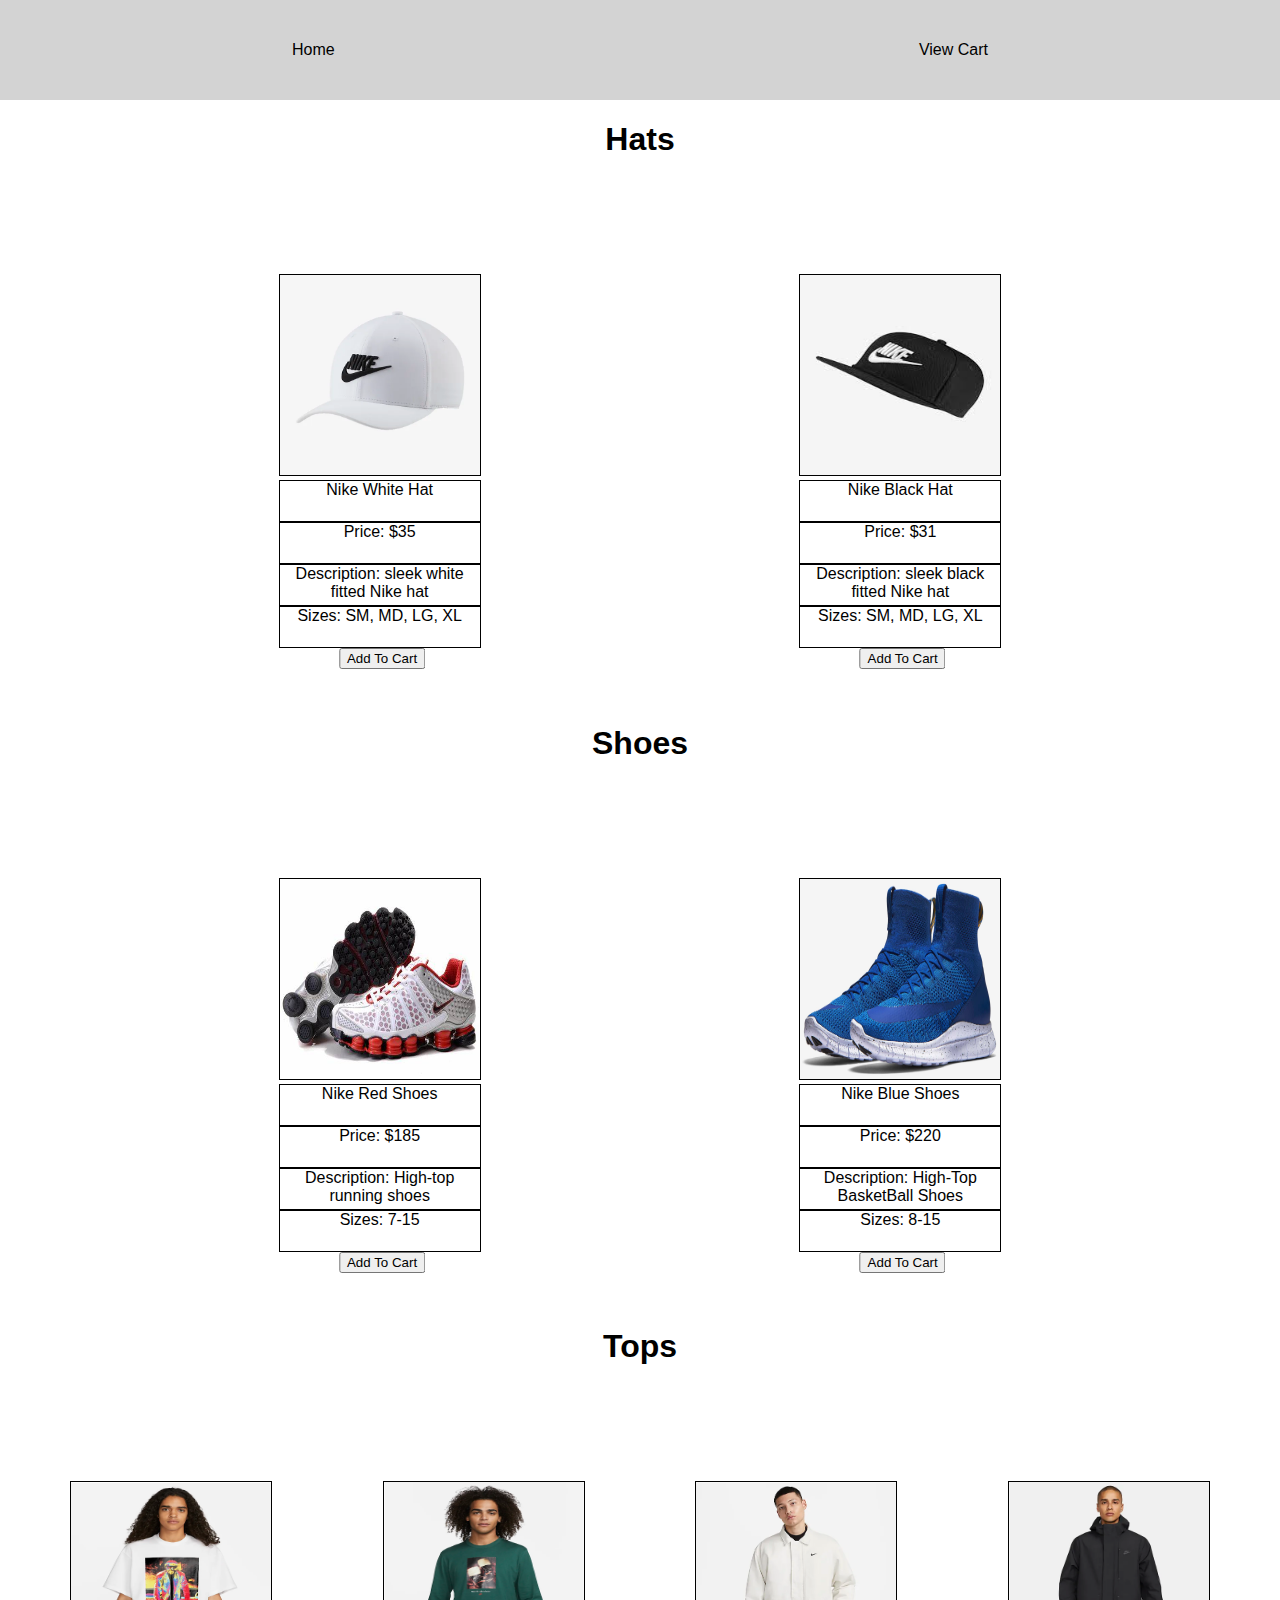
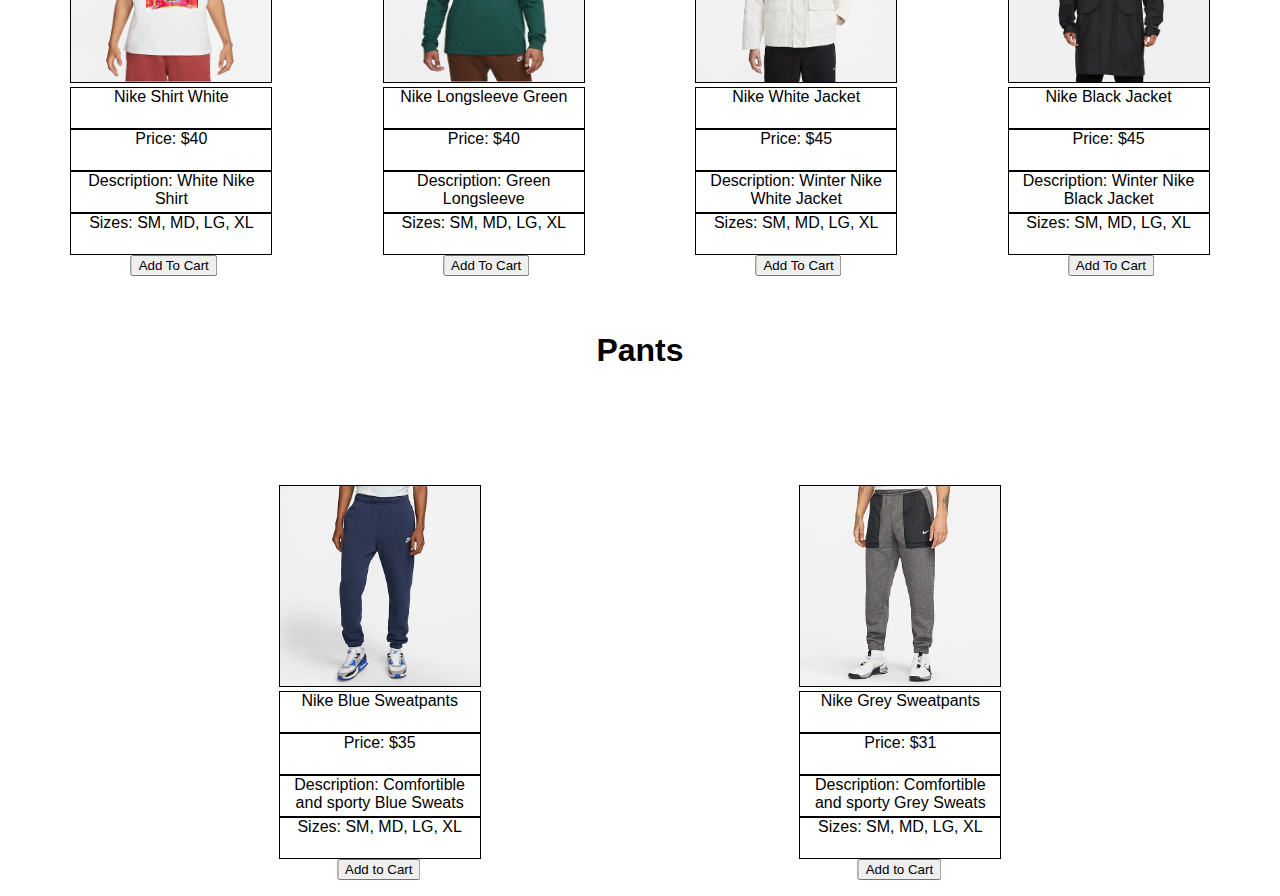
<file: homeindex.html>
<!DOCTYPE html>
<html lang="en">

<head>
    <meta charset="UTF-8">
    <meta http-equiv="X-UA-Compatible" content="IE=edge">
    <meta name="viewport" content="width=device-width, initial-scale=1.0">
    <link rel="stylesheet" href="./styles.css">
    <title>POS</title>
</head>

<body>
    <header class="header1">
        
            <a href="homeindex.html" class="nav" id="home">Home</a>
            <a href="#" class="nav" id="Cart">View Cart</a>
        
    </header>


    <h1 class="Hat-head">Hats</h1>
    <div id="Hatimgs">
        <div>
            <figure>
                <img class="nikehat" src="/images/whitehat.jpg">
                <figcaption class="whiteHattxt">Nike White Hat</figcaption>
                <figcaption class="whiteHattxt">Price: $35</figcaption>
                <figcaption class="whiteHattxt">Description: sleek white fitted Nike hat</figcaption>
                <figcaption class="whiteHattxt">Sizes: SM, MD, LG, XL</figcaption>
                <button type="submit">Add To Cart</button>
            </figure>
        </div>
        <div>
            <figure>
                <img class="nikehat2" src="/images/Blackhat.jpg">
                <figcaption class="blackHattxt">Nike Black Hat</figcaption>
                <figcaption class="blackHattxt">Price: $31</figcaption>
                <figcaption class="blackHattxt">Description: sleek black fitted Nike hat</figcaption>
                <figcaption class="blackHattxt">Sizes: SM, MD, LG, XL</figcaption>
                <button type="submit">Add To Cart</button>
            </figure>
        </div>
    </div>
<br>


    <h1 class="shoes-head">Shoes</h1>
    <div id="shoeImg">
        <div>
            <figure>
                <img class="shoes" src="/images/shoes.jpg">
                <figcaption class="RedShoestxt">Nike Red Shoes</figcaption>
                <figcaption class="RedShoestxt">Price: $185</figcaption>
                <figcaption class="RedShoestxt">Description: High-top running shoes</figcaption>
                <figcaption class="RedShoestxt">Sizes: 7-15</figcaption>
                <button type="submit">Add To Cart</button>
            </figure>
        </div>
        <div>
            <figure>
                <img class="shoes2" src="/images/shoes 2.jpg">
                <figcaption class="BlueShoestxt">Nike Blue Shoes</figcaption>
                <figcaption class="BlueShoestxt">Price: $220</figcaption>
                <figcaption class="BlueShoestxt">Description: High-Top BasketBall Shoes</figcaption>
                <figcaption class="BlueShoestxt">Sizes: 8-15</figcaption>
                <button type="submit">Add To Cart</button>
            </figure>
        </div>
    </div>
<br>


    <h1 class="top-head">Tops</h1>
    <div id="topimages">
        <div>
            <figure>
            <img class="shirt1" src="/images/nikeshirt1.png">
            <figcaption class="nikeshirt1txt">Nike Shirt White</figcaption>
        <figcaption class="nikeshirt1txt">Price: $40</figcaption>
        <figcaption class="nikeshirt1txt">Description: White Nike Shirt</figcaption>
        <figcaption class="nikeshirt1txt">Sizes: SM, MD, LG, XL</figcaption> 
        <button type="submit">Add To Cart</button>
    </figure>
</div>
<div>
    <figure>
            <img class= "shirt2" src="/images/nikeshirt2.png">
            <figcaption class="nikeshirt2txt">Nike Longsleeve Green</figcaption>
        <figcaption class="nikeshirt2txt">Price: $40</figcaption>
        <figcaption class="nikeshirt2txt">Description: Green Longsleeve</figcaption>
        <figcaption class="nikeshirt2txt">Sizes: SM, MD, LG, XL</figcaption>
        <button type="submit">Add To Cart</button>
    </figure>
</div>
        <div>
            <figure>
            <img class="nikeJacket" src="/images/nikeJacket.png">
            <figcaption class="nikeJackettxt">Nike White Jacket</figcaption>
        <figcaption class="nikeJackettxt">Price: $45</figcaption>
        <figcaption class="nikeJackettxt">Description: Winter Nike White Jacket</figcaption>
        <figcaption class="nikeJackettxt">Sizes: SM, MD, LG, XL</figcaption> 
        <button type="submit">Add To Cart</button>
    </figure>
        </div>
        <div>
            <figure>
            <img class="jacket2" src="/images/nikeJacket2.png">
            <figcaption class="jacket2txt">Nike Black Jacket</figcaption>
            <figcaption class="jacket2txt">Price: $45</figcaption>
            <figcaption class="jacket2txt">Description: Winter Nike Black Jacket</figcaption>
            <figcaption class="jacket2txt">Sizes: SM, MD, LG, XL</figcaption> 
            <button type="submit">Add To Cart</button>
        </figure>
        </div>
    </div>
    <br>


    <h1 class="Pants-Head">Pants</h1>
    <div id="pantsImg">
        <div>
        <figure>
            <img class="bluePants" src="/images/bluepants.jpg">
            <figcaption class="bluePantstxt">Nike Blue Sweatpants</figcaption>
            <figcaption class="bluePantstxt">Price: $35</figcaption>
            <figcaption class="bluePantstxt">Description: Comfortible and sporty Blue Sweats</figcaption>
            <figcaption class="bluePantstxt">Sizes: SM, MD, LG, XL</figcaption>
            <button type="submit">Add to Cart</button>
        </figure>
        </div>
        <div>
        <figure>
            <img class="greyPants" src="/images/greypants.jpg">
            <figcaption class="greyPantstxt">Nike Grey Sweatpants</figcaption>
            <figcaption class="greyPantstxt">Price: $31</figcaption>
            <figcaption class="greyPantstxt">Description: Comfortible and sporty Grey Sweats</figcaption>
            <figcaption class="greyPantstxt">Sizes: SM, MD, LG, XL</figcaption> 
            <button type="submit">Add to Cart</button>
         </figure>
        </div>
    </div>


</body>
</html>
</file>
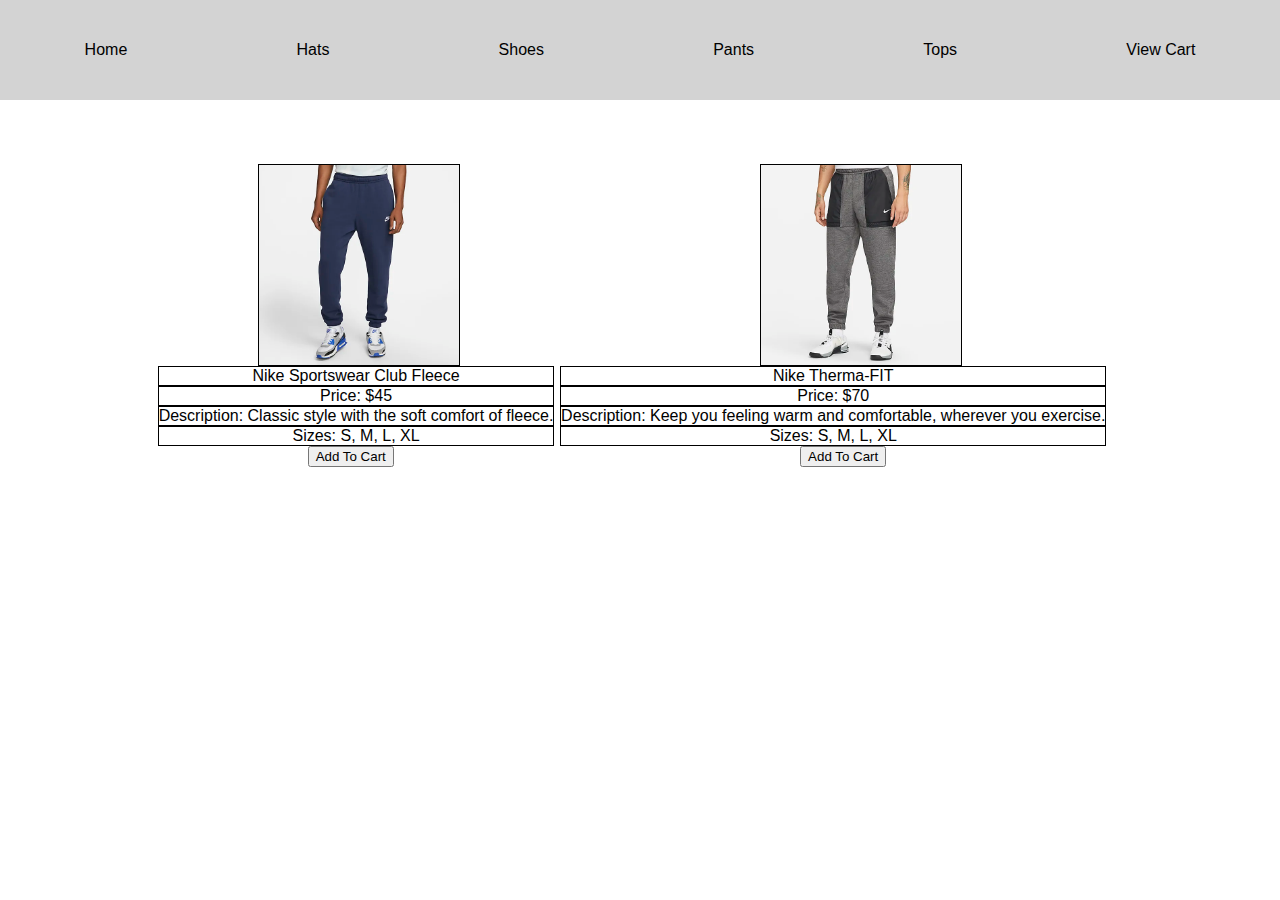
<file: pants.html>
<!DOCTYPE html>
<html lang="en">
<head>
    <meta charset="UTF-8">
    <meta http-equiv="X-UA-Compatible" content="IE=edge">
    <meta name="viewport" content="width=device-width, initial-scale=1.0">
    <link rel="stylesheet" href="pants.css">
    <title>POS</title>
</head>
<body>
   
    <header class="header1">
        <a href="/homepage/homepage.html" class="nav" id="home">Home</a>
        <a href="/Hats/Hats.html" class="nav" id="hats">Hats</a>
        <a href="/shoes/shoes.html" class="nav" id="shoes">Shoes</a>
        <a href="/pants/pants.html" class="nav" id="pants">Pants</a>
        <a href="/tops/tops.html" class="nav" id="tops">Tops</a>
        <a href="#" class="nav" id="cart">View Cart</a>
    </header>

    <!-- <div id="pantsImg">
        <div class="">
        <img class="bluePants" src="bluepants.jpg">
        <h3 class="bluePantsText">Nike Therma-FIT</h3>
        </div>

        <div>
        <img class="greyPants" src="greypants.jpg"> -->
        <!-- <h3 class="gretPantsText">Sporstwear</h3> -->
         <!-- </div>
    </div> -->

    <div id="pantsimgs">
        <div class="main">

        <figure>
        <img class="nikePants" src="bluepants.jpg">
        <figcaption class="whiteHattxt">Nike Sportswear Club Fleece</figcaption>
        <figcaption class="whiteHattxt">Price: $45</figcaption>
        <figcaption class="whiteHattxt">Description: Classic style with the soft comfort of fleece.</figcaption>
        <figcaption class="whiteHattxt">Sizes: S, M, L, XL</figcaption>
        <button class="cartButton1">Add To Cart</button>
    </figure>
    </div>
    <div>
   
        
        <div class="main2">

        <figure>
        <img class="nikePants2" src="greypants.jpg">
        <figcaption class="blackHattxt">Nike Therma-FIT</figcaption>
        <figcaption class="blackHattxt">Price: $70</figcaption>
        <figcaption class="blackHattxt">Description: Keep you feeling warm and comfortable, wherever you exercise.</figcaption>
        <figcaption class="blackHattxt">Sizes: S, M, L, XL</figcaption> 
        <button class="cartButton2">Add To Cart</button>
        </div>
    </figure>

        
    </div>
        

    </div>

</body>

</html>
</file>
<file: styles.css>
body {
    font-family: "Lucida Sans", "Lucida Sans Regular", "Lucida Grande",
      "Lucida Sans Unicode", Geneva, Verdana, sans-serif;
    margin: 0;
  }
  header {
    display: flex;
    background-color: lightgray;
    width: 100%;
    height: 100px;
    justify-content: space-around;
    align-items: center;
  }
  
  a {
    text-decoration: none;
    color: black;
  }
  
  #Hatimgs {
    display: flex;
    flex-wrap: wrap;
    justify-content: space-evenly;
    margin-top: 10px;
  }
  
  .nikehat {
    height: 200px;
    width: 200px;
    border: 1px solid;
  }
  
  .nikehat2 {
    height: 200px;
    width: 200px;
    border: 1px solid;
  }
  
  figcaption{
    text-align: center;
    border: 1px solid;
    max-width: 200px;
    height: 40px;
    max-height: 40px;
  }
  
  h1 {
   display: flex;
   justify-content: center;
  }

  #shoeImg {
    display: flex;
    flex-wrap: wrap;
    justify-content: space-evenly;
    margin-top: 10px;
  }
  
  .shoes {
    height: 200px;
    width: 200px;
    border: 1px solid;
  }
  
  .shoes2 {
    height: 200px;
    width: 200px;
    border: 1px solid;
  }

  #topimages {
    display: flex;
    flex-wrap: wrap;
    justify-content: space-evenly;
    margin-top: 10px;
  }
  
  .shirt1 {
    height: 200px;
    width: 200px;
    border: 1px solid;
  }
  
  .shirt2 {
    height: 200px;
    width: 200px;
    border: 1px solid;
  }

  .nikeJacket {
    height: 200px;
    width: 200px;
    border: 1px solid;
  }

  .jacket2 {
    height: 200px;
    width: 200px;
    border: 1px solid;
  }

  #pantsImg {
    display: flex;
    flex-wrap: wrap;
    justify-content: space-evenly;
    margin-top: 10px;
  }
  
  .bluePants {
    height: 200px;
    width: 200px;
    border: 1px solid;
  }
  
  .greyPants {
    height: 200px;
    width: 200px;
    border: 1px solid;
  }

  button {
    transform: translateX(70%);
  }


  
  @media screen and (min-width: 600px) {
      #Hatimgs {
          display: flex;
          flex-wrap: wrap;
          justify-content: space-evenly;
          margin-top: 100px
        }
        #topimages {
            display: flex;
            flex-wrap: wrap;
            justify-content: space-evenly;
            margin-top: 100px
          }
          #shoeImg {
            display: flex;
            flex-wrap: wrap;
            justify-content: space-evenly;
            margin-top: 100px
          }
          #pantsImg {
            display: flex;
            flex-wrap: wrap;
            justify-content: space-evenly;
            margin-top: 100px
          }
  }
</file>
<file: pants.css>
body {
    font-family: "Lucida Sans", "Lucida Sans Regular", "Lucida Grande",
      "Lucida Sans Unicode", Geneva, Verdana, sans-serif;
    margin: 0;
  }
  header {
    display: flex;
    background-color: lightgray;
    width: 100%;
    height: 100px;
    justify-content: space-around;
    align-items: center;
  }
  
  a {
    text-decoration: none;
    color: black;
  }
  
  #pantsimgs {
    display: flex;
    flex-wrap: wrap;
    justify-content: space-evenly;
    margin-top: 10px;
    margin: 5% 10% 0% 15%;
  }
  
  .nikePants {
    height: 200px;
    width: 200px;
    border: 1px solid;
    display:flex;
    justify-content: center;
    transform: translateX(60px);
    
  }
  
  .nikePants2 {
    height: 200px;
    width: 200px;
    border: 1px solid;
    display: flex;
    justify-content: center;
    transform: translateX(60px);
  }

  .cartButton1{
    transform: translateX(110px);
  }
  .cartButton2{
    transform: translateX(120px);
  }
  
  figcaption{
    text-align: center;
    transform: translateX(-40px);
    border: 1px solid;
  }
  figure{
    width: 100%;
    margin: 0;
  }
  
  h1 {
   display: flex;
   justify-content: center;
   transform: translateX(-40px);
  }
  img{
    display: flex;
    align-items: center;
  }
  
  
  @media screen and (min-width: 600px) {
   .nikePants2 {
   
    transform: translateX(160px);
   }
   .cartButton2{
    transform: translateX(200px)
   }

  }
</file>
